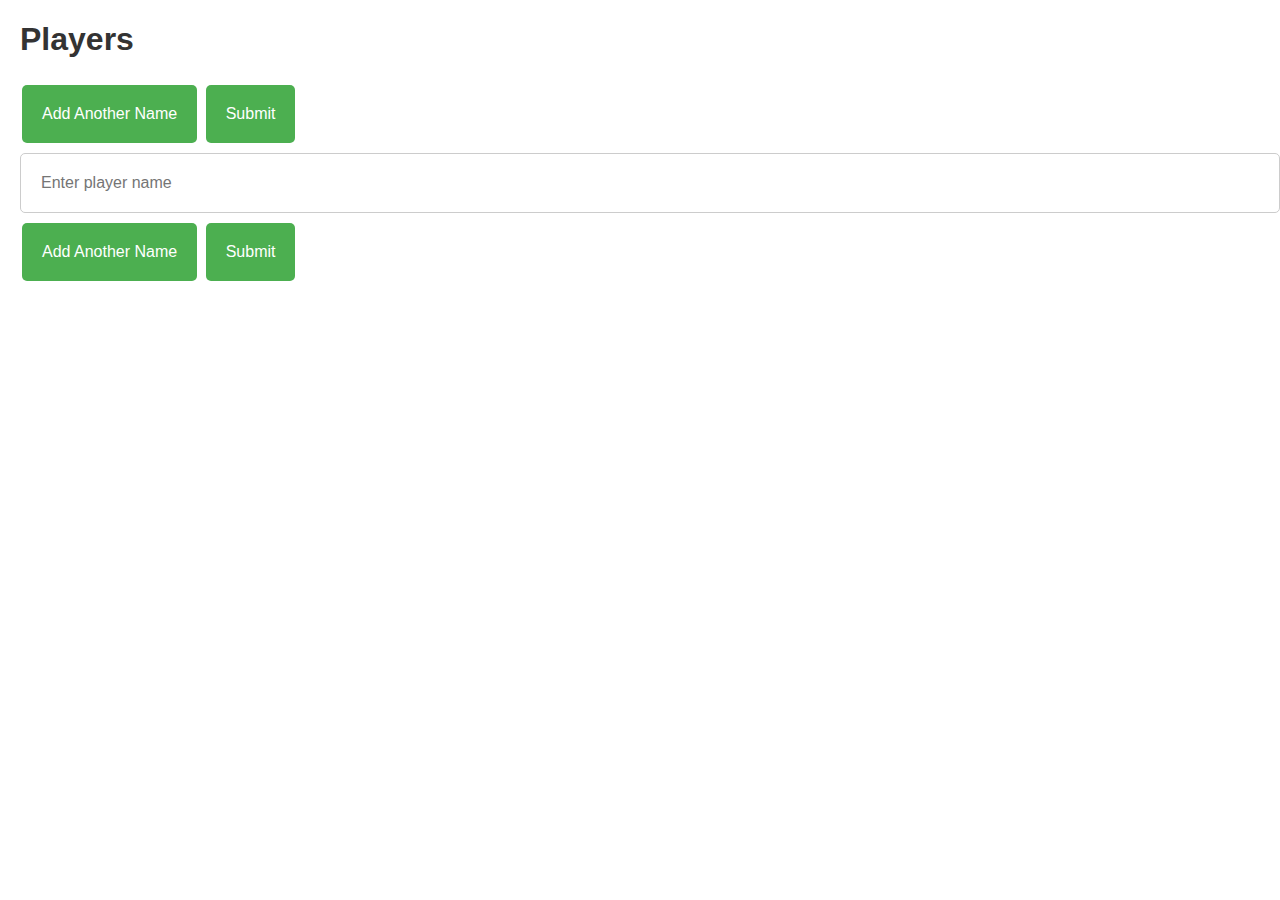
<file: index.html>
<!DOCTYPE html>
<html lang="en">
<head>
    <meta charset="UTF-8">
    <meta name="viewport" content="width=device-width, initial-scale=1.0">
    <title>Players</title>
    <link rel="stylesheet" href="style.css">
</head>
<body>
    <h1>Players</h1>
    <form id="nameForm" action="./turns.html" method="GET">
        <button type="button" onclick="addNameInput()">Add Another Name</button>
        <button type="submit">Submit</button>
        <div id="nameInputs">
        </div>
        <button type="button" onclick="addNameInput()">Add Another Name</button>
        <button type="submit">Submit</button>
    </form>

    <script>
        function addNameInput(value = undefined) {
            const nameInputsDiv = document.getElementById('nameInputs');
            const newInput = document.createElement('input');
            newInput.type = 'text';
            newInput.name = 'playerName[]';
            newInput.placeholder = 'Enter player name';

            if (value !== undefined) {
                newInput.value = value;
            }

            nameInputsDiv.appendChild(newInput);
            nameInputsDiv.appendChild(document.createElement('br'));

            return newInput;
        }
        
        let playerNames = new URLSearchParams(window.location.search).getAll('playerName[]');
        playerNames = playerNames.filter(name => name != '');
        playerNames.sort();

        playerNames.forEach((name) => {
            addNameInput(name);
        });

        addNameInput();
    </script>
</body>
</html>
</file>
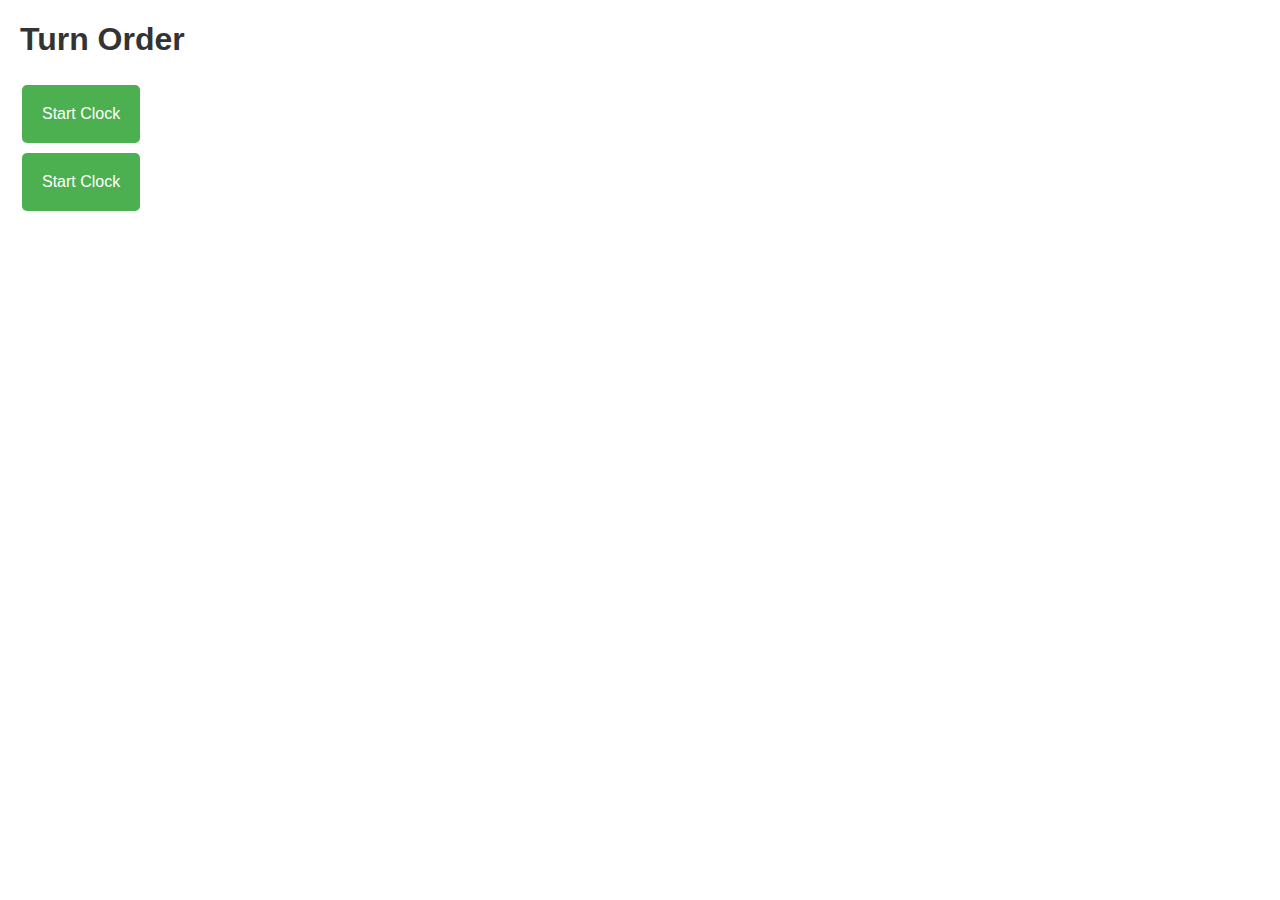
<file: turns.html>
<!DOCTYPE html>
<html lang="en">
<head>
    <meta charset="UTF-8">
    <meta name="viewport" content="width=device-width, initial-scale=1.0">
    <title>Turn Order</title>
    <link rel="stylesheet" href="style.css">
</head>
<body>
    <h1>Turn Order</h1>
    <div class="form-container">
        <form id="selectNamesForm" action="clock.html" method="GET">
            <button type="submit">Start Clock</button>
            <div id="checkboxes"></div>
            <input type="hidden" name="selectedNames" id="selectedNames">
            <button type="submit">Start Clock</button>
        </form>
    </div>
    <script>
        let playerNames = new URLSearchParams(window.location.search).getAll('playerName[]');
        playerNames = playerNames.filter(name => name != '');
        playerNames.sort();
        const checkboxesDiv = document.getElementById('checkboxes');
        const selectedNames = [];

        const nameToLabelText= {};

        function updateSelectedNames() {
            document.getElementById('selectedNames').value = selectedNames.join(',');
        }

        playerNames.forEach((name) => {
            const label = document.createElement('label');
            const checkbox = document.createElement('input');
            checkbox.type = 'checkbox';
            checkbox.value = name;
            checkbox.addEventListener('change', (event) => {
                const isChecked = event.target.checked;
                if (isChecked) {
                    selectedNames.push(name);
                } else {
                    const idx = selectedNames.indexOf(name);
                    if (idx > -1) {
                        selectedNames.splice(idx, 1);
                    }
                }
                // Update the visual selected state
                updateSelectedNames();
                updateCheckboxes();
                updateLabels();
            });

            const label_text = document.createTextNode(name);
            nameToLabelText[name] = label_text;

            label.className = 'entry';
            label.appendChild(checkbox);
            label.appendChild(label_text);
            checkboxesDiv.appendChild(label);
        });

        function updateCheckboxes() {
            document.querySelectorAll('.entry').forEach(entry => {
                const checkbox = entry.querySelector('input[type="checkbox"]');
                if (checkbox.checked) {
                    entry.classList.add('selected');
                } else {
                    entry.classList.remove('selected');
                }
            });
        }

        function updateLabels() {
            playerNames.forEach((name) => {
                nameToLabelText[name].nodeValue = name;
            });

            for (const [idx, name] of selectedNames.entries()) {
                nameToLabelText[name].nodeValue = `${name} (${idx+1})`;
            }

        }
    </script>
</body>
</html>
</file>
<file: style.css>
body {
    font-family: Arial, sans-serif;
    margin: 20px;
}
h1 {
    color: #333;
}
.form-container {
    margin: 0 auto;
    padding: 0px;
}
input[type="text"] {
    font-size: 1em;
    width: calc(100% - 22px);
    padding: 20px;
    margin: 5px 0;
    border: 1px solid #ccc;
    border-radius: 5px;
}
input[type="checkbox"] {
    margin-right: 10px;
}
button {
    background-color: #4CAF50;
    color: white;
    border: none;
    padding: 20px 20px;
    text-align: center;
    text-decoration: none;
    display: inline-block;
    font-size: 16px;
    margin: 5px 2px;
    cursor: pointer;
    border-radius: 5px;
}
button:hover {
    background-color: #45a049;
}
.wallclock {
    display: block;
    font-style: italic;
    margin-bottom: 10px;
    padding: 20px;
}
.entry {
    display: block;
    margin-bottom: 10px;
    cursor: pointer;
    padding: 20px;
    border: 1px solid #ccc;
    border-radius: 5px;
}
.entry.selected {
    background-color: #d3ffd3;
    border-color: #00b300;
}
.entry.active {
    background-color: #d3ffd3;
    border-color: #00b300;
}
.timer {
    font-weight: bold;
}
.separator-bar {
    background-color: #ccc;
    height: 3px;
    width: 50%;
    margin: 0 auto;
    margin-bottom: 10px;
}
</file>
